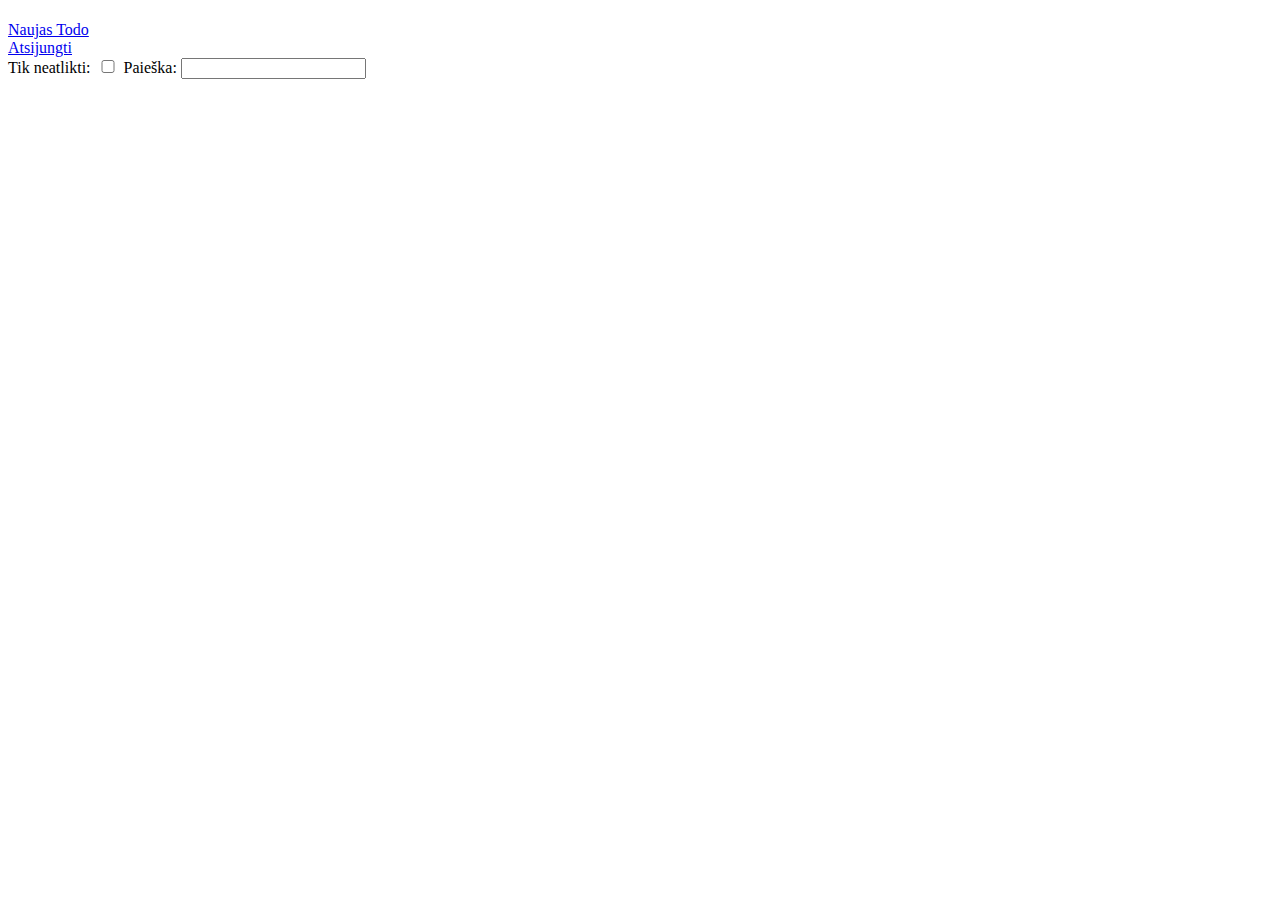
<file: app.html>
<!DOCTYPE html>
<html lang="en">
<head>
    <meta charset="UTF-8">
    <meta http-equiv="X-UA-Compatible" content="IE=edge">
    <meta name="viewport" content="width=device-width, initial-scale=1.0">
    
    <title>ToDoApp</title>
</head>
<body>
    <h1 id="namer"></h1>
    <div id="namer2"></div>
    
      <!--<div id="create_new_todo">Naujas Todo</div>-->
      <div id="todo_window_header">
        <div>
            <a href="#" id="create_new_todo">
                <span></span>
                <span></span>
                <span></span>
                <span></span>
                Naujas Todo
            </a>
        </div>
        <div id="logo"></div>
        <div>
            <a href="#" id="user_logout">
                <span></span>
                <span></span>
                <span></span>
                <span></span>
                Atsijungti
            </a>
        </div>
    </div>

    <div id="div_menu_and_all_todo">
        <div id="div_create_new_todo" style="display: none;">
            <form id="form_new_todo">
                <div>
                    <label for="Type">Type:</label>
                    <input type="text" name="Type" id="form_new_todo_type">
                </div>
                <div>
                    <label for="Content">Content:</label>
                    <input type="text" name="Content" id="form_new_todo_content">
                </div>
                <div>
                    <label for="EndDate">EndDate:</label>
                    <input type="text" name="EndDate" id="form_new_todo_enddate">
                </div>
                <a href="#" id="form_new_todo_submit">Sukurti</a>
            </form>
        </div>
        <div id="div_filters">
            <label for="filter_only_not_completed" style="width: 100px;">Tik neatlikti:</label>
            <input type="checkbox" name="filter_only_not_completed" id="filter_only_not_completed" style="width: 18px;">
            <label for="filter_search">Paieška:</label>
            <input type="text" name="filter_search" id="filter_search">
        </div>

        <div id="div_all_todo"></div>
    </div>

    <div id="messenger"></div>
    <!--Script-->
    <script src="./js/app.js"></script>
</body>
</html>
</file>
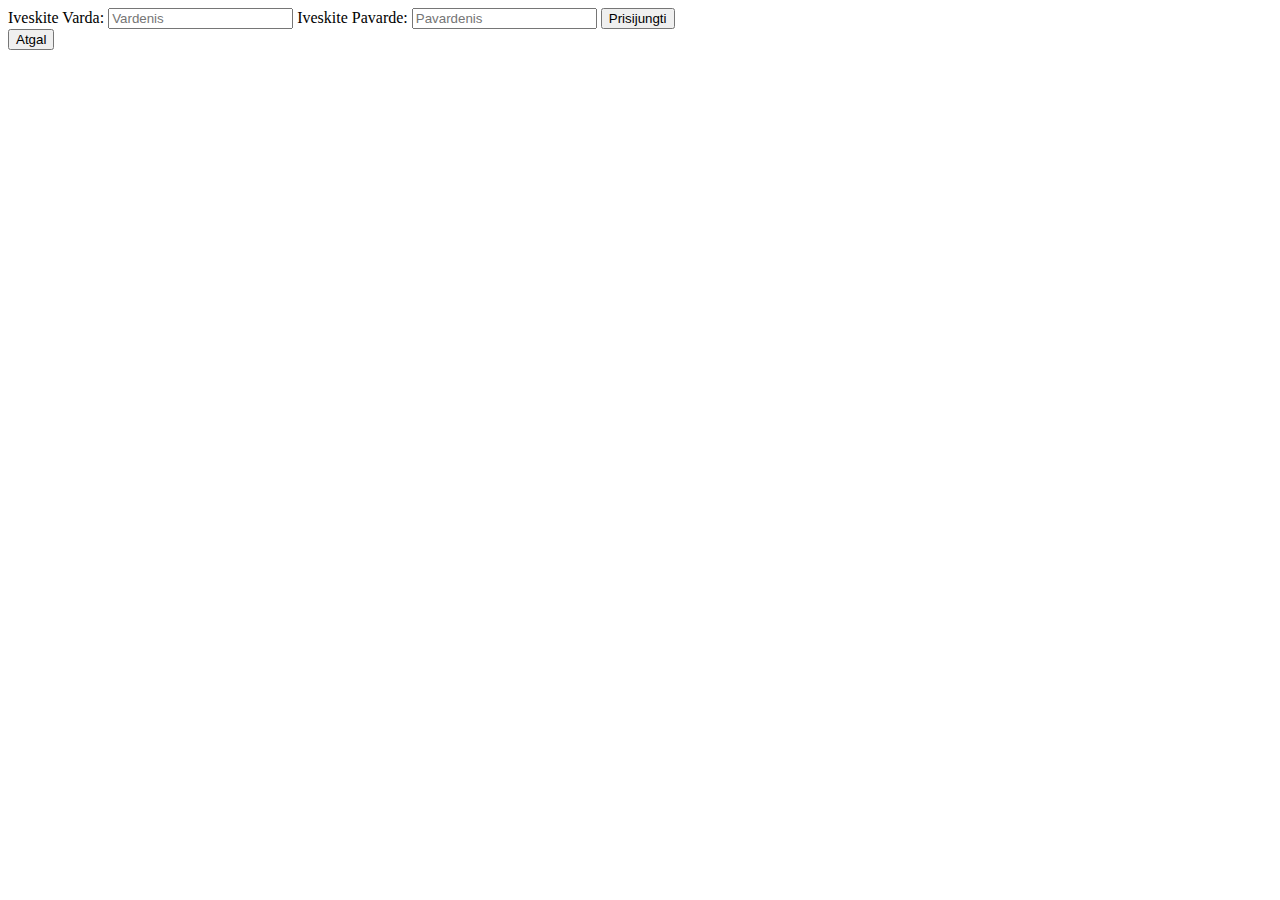
<file: login.html>
<!DOCTYPE html>
<html lang="en">
<head>
    <meta charset="UTF-8">
    <meta http-equiv="X-UA-Compatible" content="IE=edge">
    <meta name="viewport" content="width=device-width, initial-scale=1.0">
    <title>Prisijungimas</title>
    <link rel="stylesheet" href="css/login.css">
</head>
<body>
    <form id="log-in">
        <label for="name">Iveskite Varda:</label>
        <input type="text" id="name" name="name" placeholder="Vardenis">
        <label for="surname">Iveskite Pavarde:</label>
        <input type="text" id="surname" name="surname" placeholder="Pavardenis">
        <input type="button" id="log-in-btn" onclick="isRegistered()" value="Prisijungti">

    </form>
    <input type="button" onclick="back()" value="Atgal">
    <div id="messenger"></div>
    

<!--Script-->
<script src="./js/login.js"></script>    
</body>
</html>
</file>
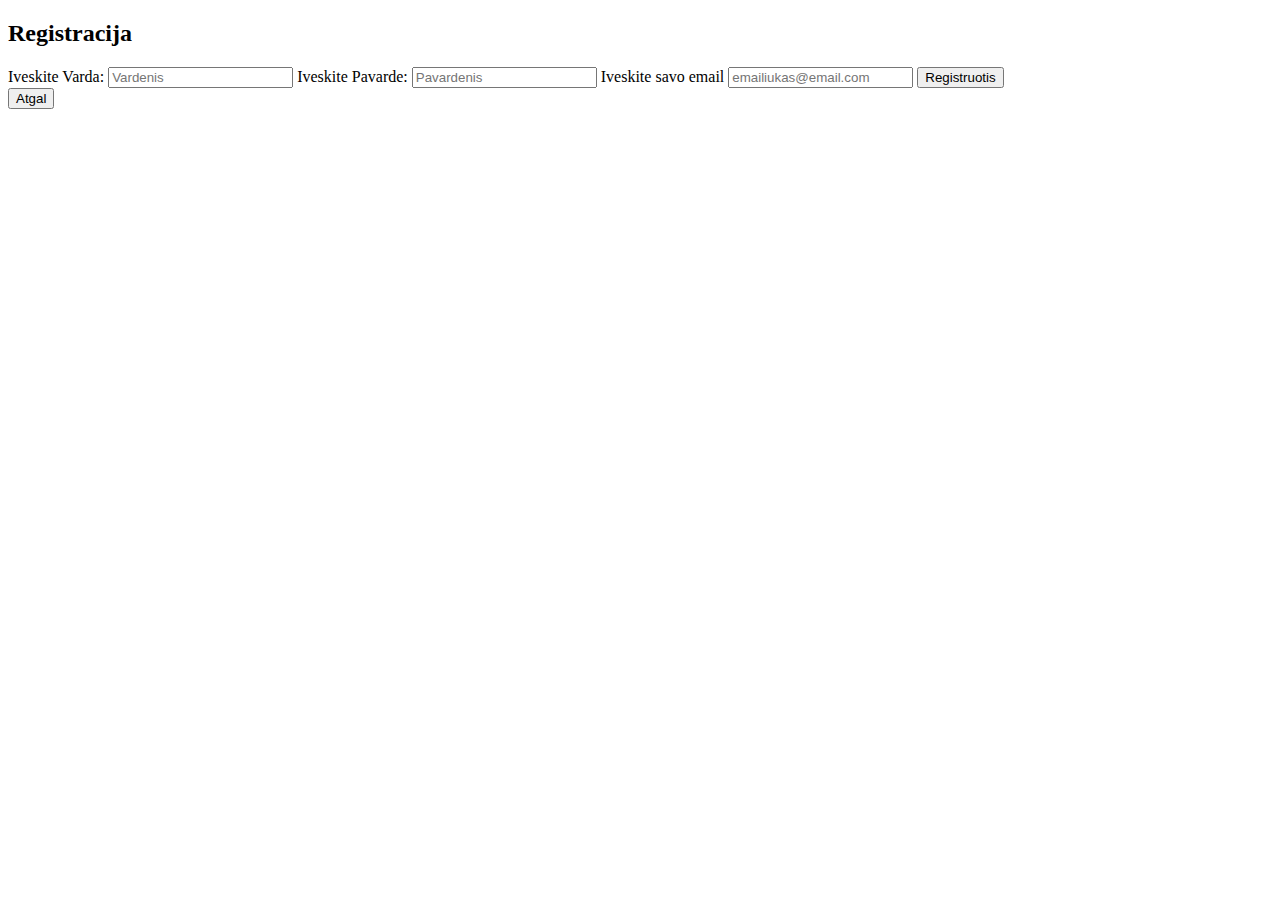
<file: registration.html>
<!DOCTYPE html>
<html lang="en">
<head>
    <meta charset="UTF-8">
    <meta http-equiv="X-UA-Compatible" content="IE=edge">
    <meta name="viewport" content="width=device-width, initial-scale=1.0">
    <title>Registracija</title>
</head>
<body>
    <h2>Registracija</h2>
    <form id="reg-form">
        <label for="name">Iveskite Varda:</label>
        <input type="text" id="name" name="name" placeholder="Vardenis">
        <label for="surname">Iveskite Pavarde:</label>
        <input type="text" id="surname" name="surname" placeholder="Pavardenis">
        <label for="email">Iveskite savo email</label>
        <input type="email" id="email" name="email" placeholder="emailiukas@email.com">
        <input type="button" id="reg-form-submit" onclick="goToApp()" value="Registruotis">
    </form>    
    <input type="button" onclick="back()" value="Atgal">
    
    


    <!--script-->
    <script src="././js/registration.js"></script>
</body>
</html>
</file>
<file: css/login.css>
#messenger>div {
    display: inline-block;
    border: solid 1px red;
    border-radius: 5px;
    padding: 8px;
    margin-top: 2px;
    color: red;
    white-space: nowrap;
}
</file>
